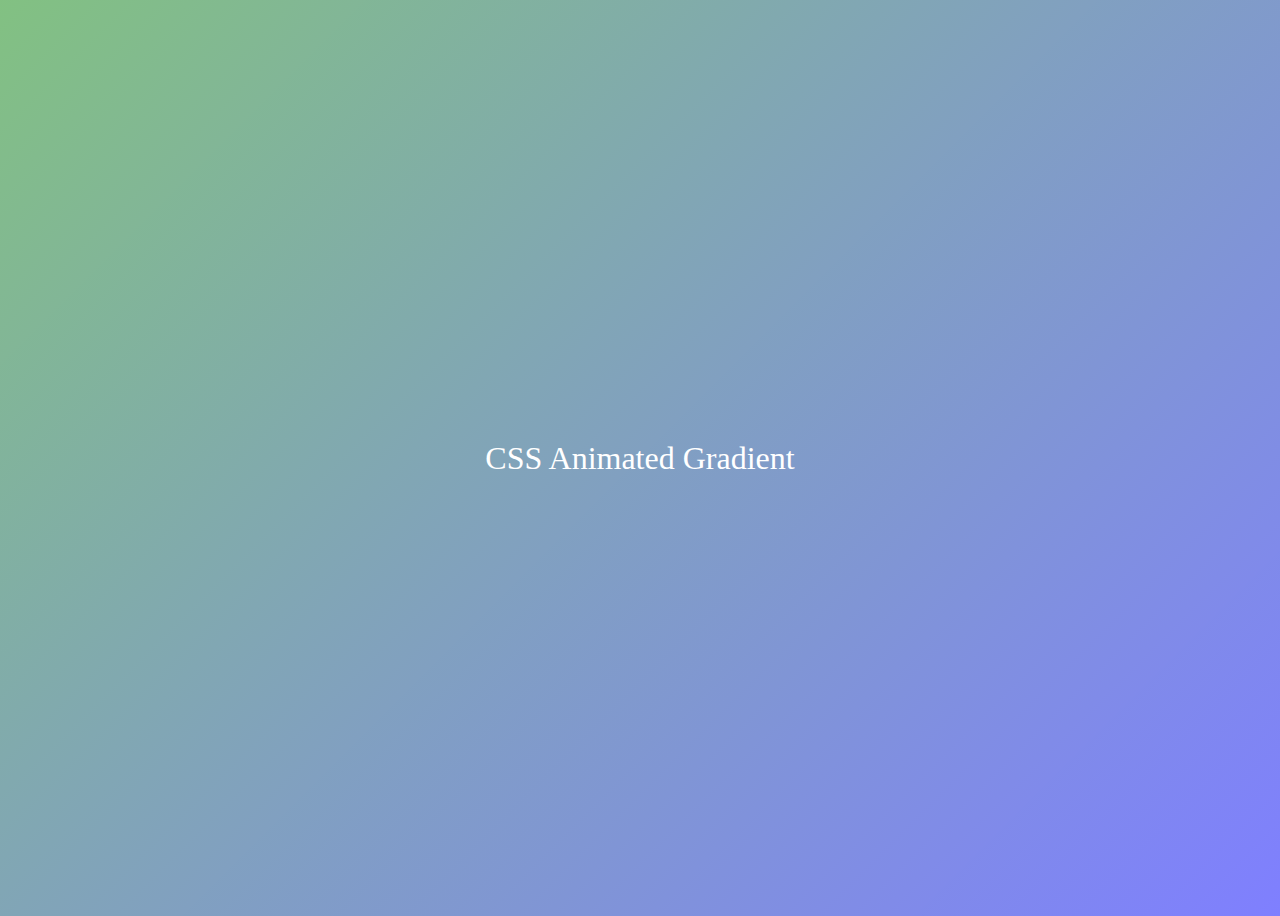
<file: css/css-animated-gradient/index.html>
<!DOCTYPE html>
<html lang="en">
  <head>
    <meta charset="UTF-8" />
    <meta name="viewport" content="width=device-width, initial-scale=1.0" />
    <title>CSS Animated Gradient</title>
    <link rel="stylesheet" href="style.css" />
  </head>
  <body class="gradient">
    <div>CSS Animated Gradient</div>
  </body>
</html>
</file>
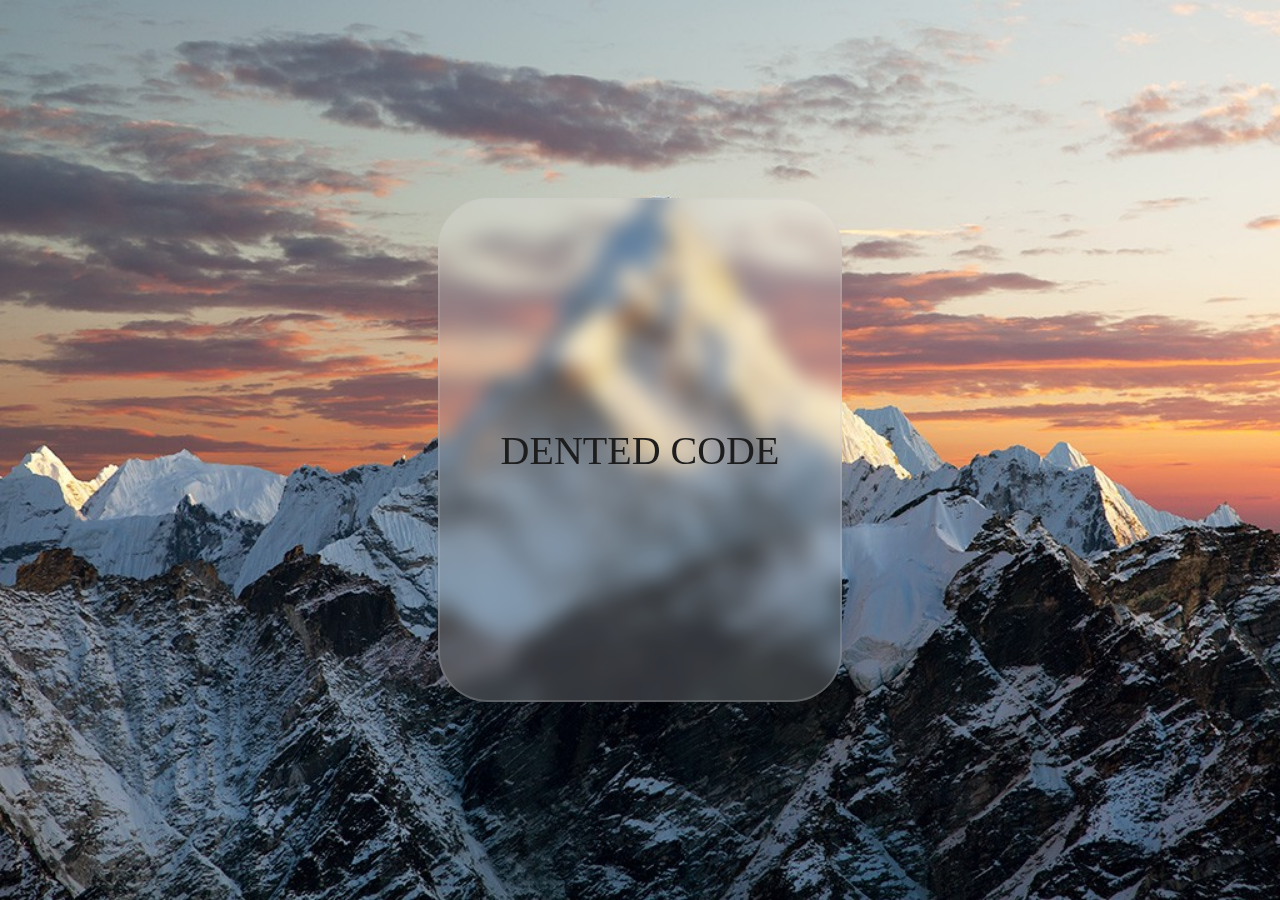
<file: css/frosted-glass-effect/index.html>
<!DOCTYPE html>
<html lang="en">

<head>
    <meta charset="UTF-8">
    <meta name="viewport" content="width=device-width, initial-scale=1.0">
    <title>Frosted Glass Effect</title>
    <link rel="stylesheet" href="style.css">
</head>

<body>
    <div class="background">
        <div class="container frosted-glass">
            DENTED CODE
        </div>
    </div>
</body>

</html>
</file>
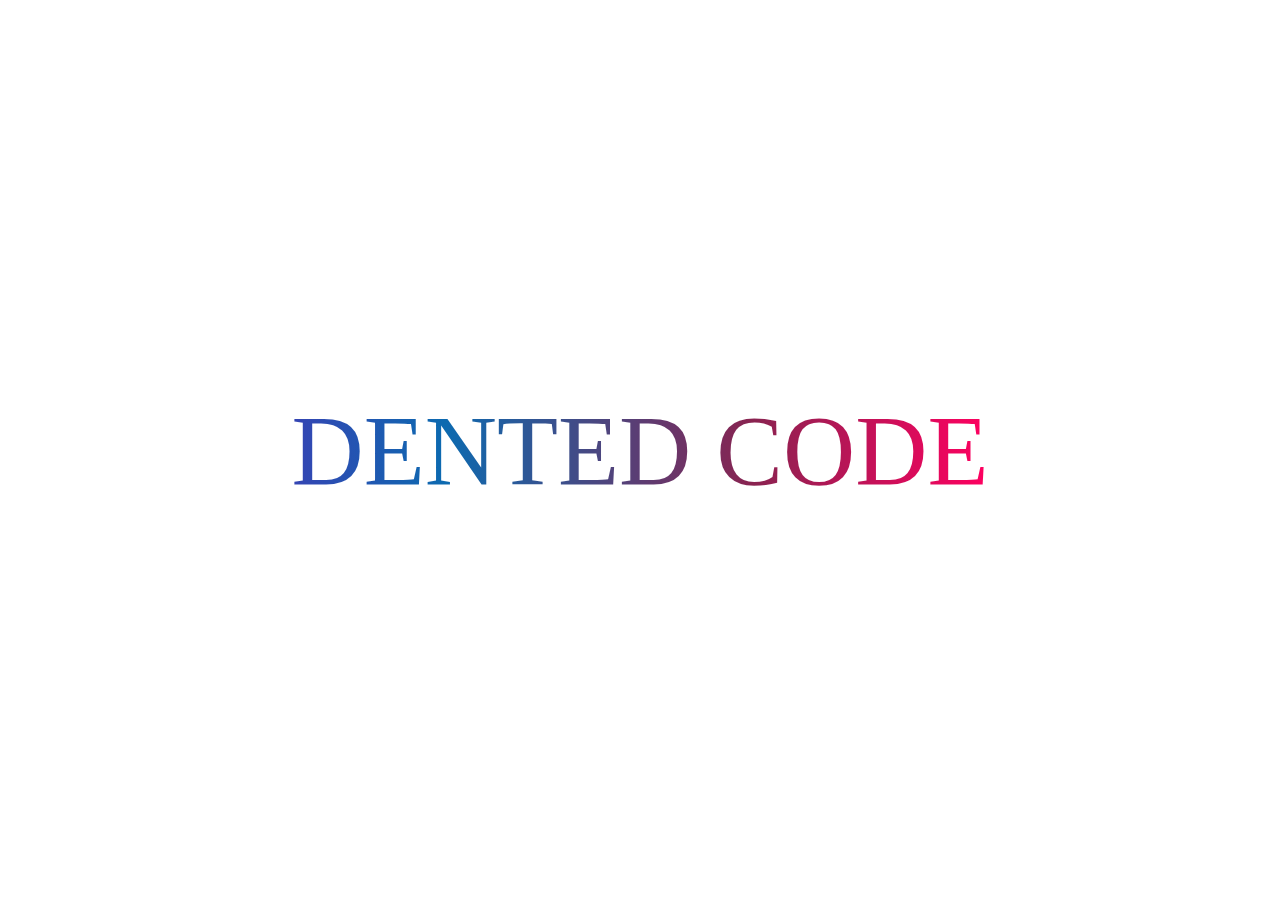
<file: css/gradient-text-masking/index.html>
<!DOCTYPE html>
<html lang="en">
  <head>
    <meta charset="UTF-8" />
    <meta name="viewport" content="width=device-width, initial-scale=1.0" />
    <title>Gradient Text Masking</title>
    <link rel="stylesheet" href="style.css" />
  </head>
  <body>
    <div class="wrapper">
      <div class="container gradient-clip">DENTED CODE</div>
    </div>
  </body>
</html>
</file>
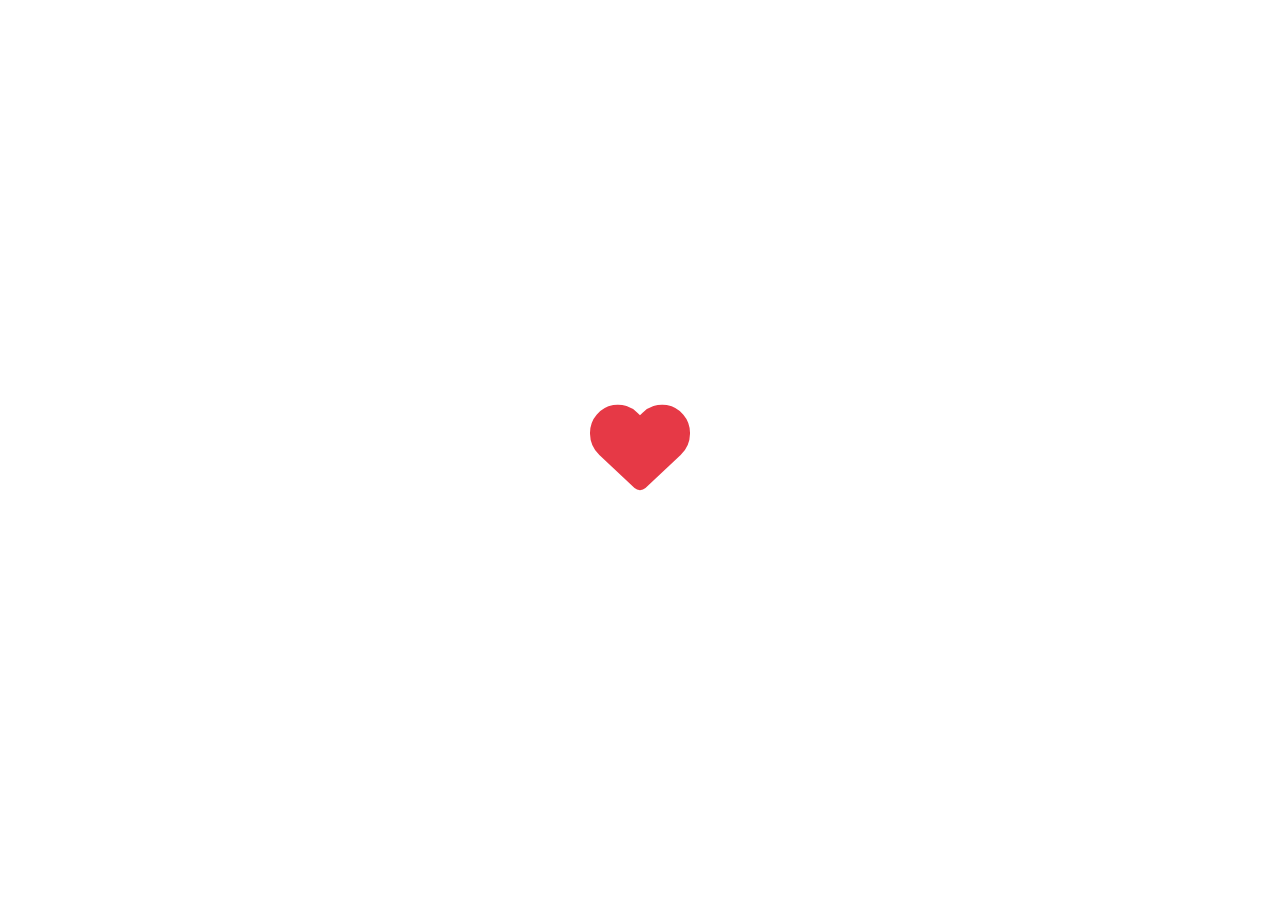
<file: css/heartbeat-animation/index.html>
<!DOCTYPE html>
<html lang="en">
  <head>
    <meta charset="UTF-8" />
    <meta name="viewport" content="width=device-width, initial-scale=1.0" />
    <title>Heartbeat Animation</title>
    <link rel="stylesheet" href="style.css" />
    <link
      rel="stylesheet"
      href="https://cdnjs.cloudflare.com/ajax/libs/font-awesome/6.7.2/css/all.min.css"
      integrity="sha512-Evv84Mr4kqVGRNSgIGL/F/aIDqQb7xQ2vcrdIwxfjThSH8CSR7PBEakCr51Ck+w+/U6swU2Im1vVX0SVk9ABhg=="
      crossorigin="anonymous"
      referrerpolicy="no-referrer"
    />
  </head>
  <body>
    <div class="wrapper">
      <div class="container heartbeat">
        <i class="fa-solid fa-heart"></i>
      </div>
    </div>
  </body>
</html>
</file>
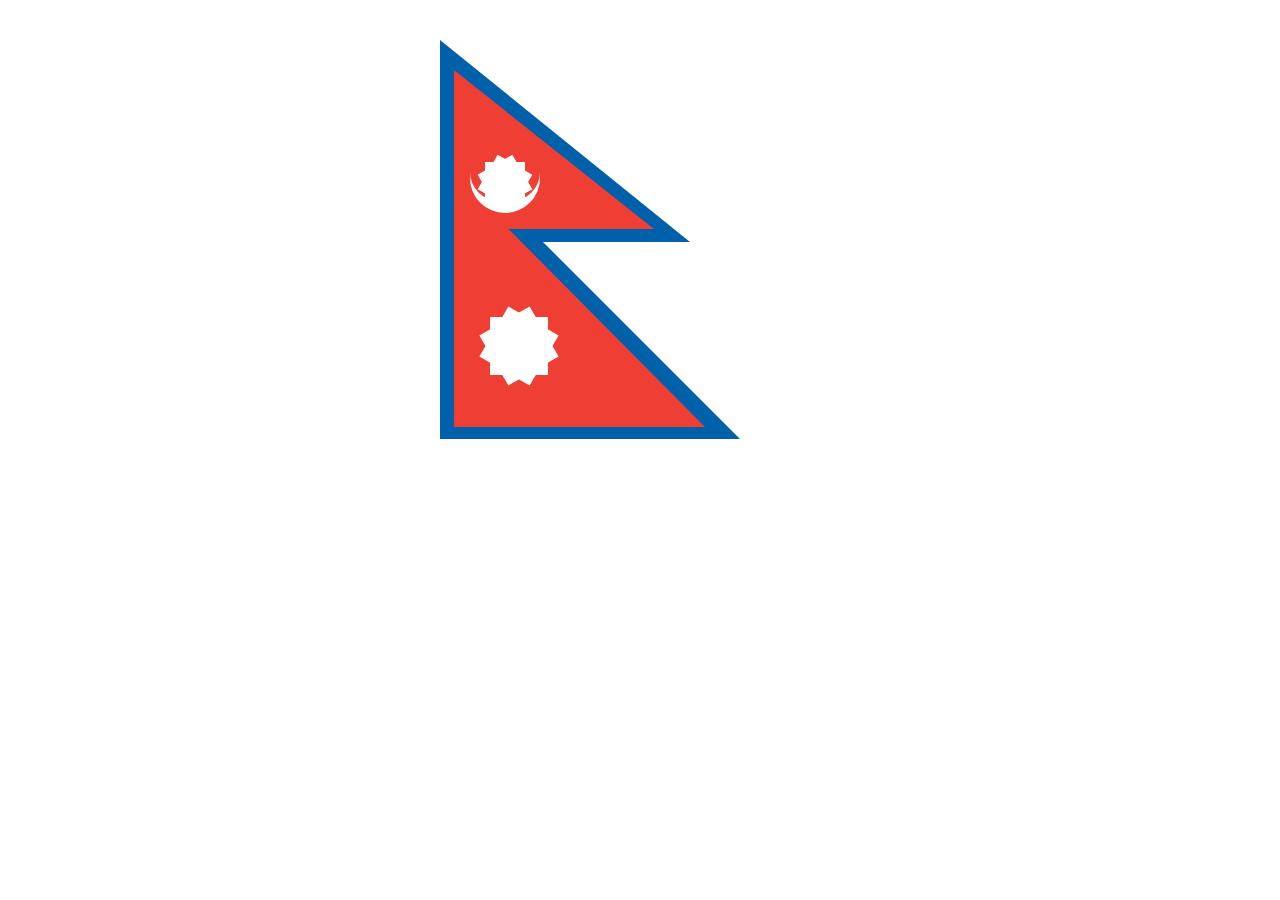
<file: css/Nepali_flag/index.html>
<!DOCTYPE html>
<html lang="en">
  <head>
    <meta charset="UTF-8" />
    <title>Nepal Flag</title>
    <link rel="stylesheet" href="style.css" />
  </head>
  <body>
    <div id="nepal-flag">
      <div class="blue_border">
        <div class="outer-triangle-top"></div>
        <div class="outer-triangle-bottom"></div>
      </div>
      <div class="red_flag">
        <div class="inner-triangle-top"></div>
        <div class="inner-triangle-bottom"></div>
      </div>
      <div id="moon">
        <div class="shape"></div>
        <div class="star"></div>
      </div>
      <div id="sun"></div>
    </div>
  </body>
</html>
</file>
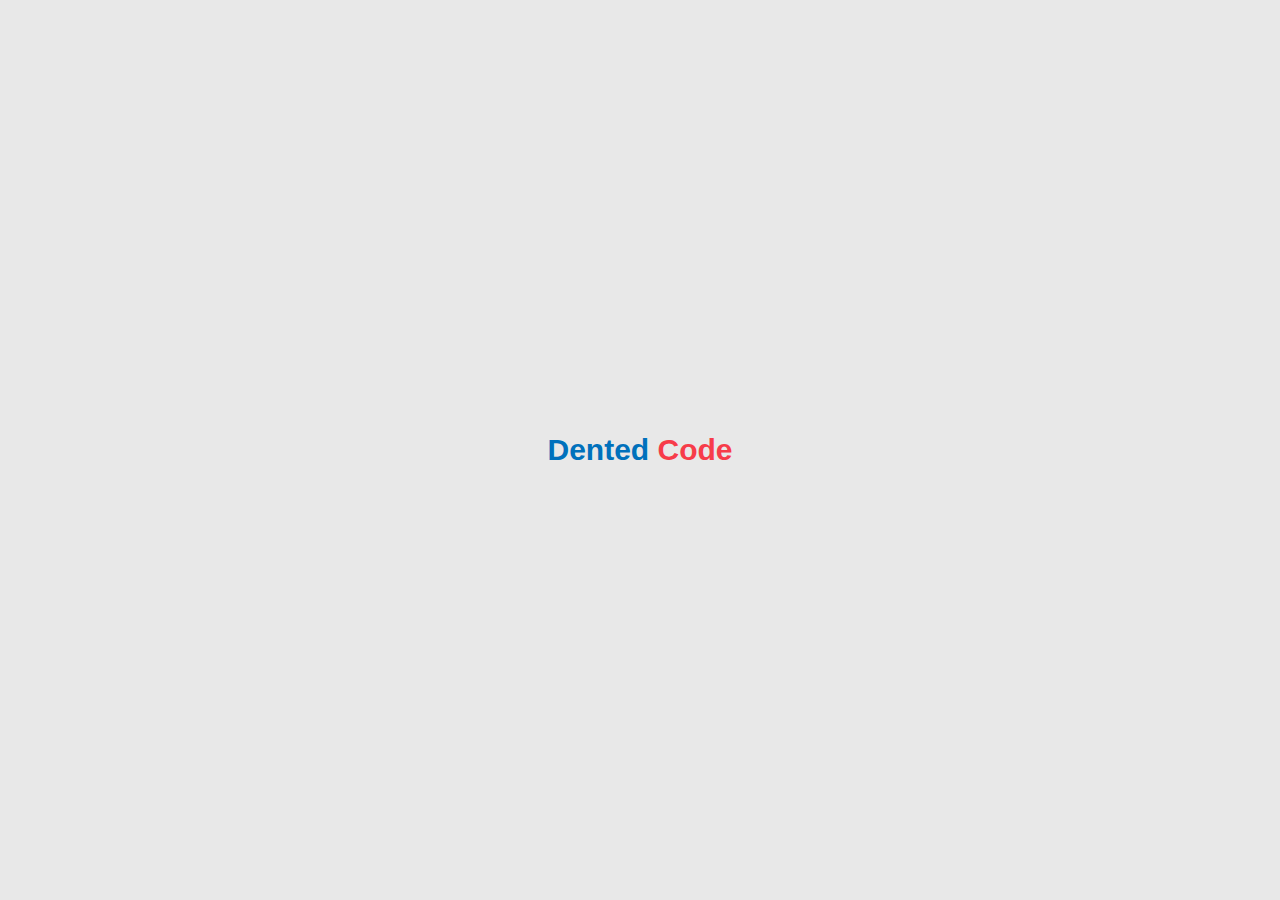
<file: css/neumorphism/index.html>
<!DOCTYPE html>
<html lang="en">

<head>
    <meta charset="UTF-8">
    <meta name="viewport" content="width=device-width, initial-scale=1.0">
    <title>Neumorphism - 3D Button Hover Effect</title>
    <link rel="stylesheet" href="style.css">
</head>

<body>
    <button class="neumorphism">
        <span class="primary-1">Dented</span>
        <span class="primary-2">Code</span>
    </button>
</body>

</html>
</file>
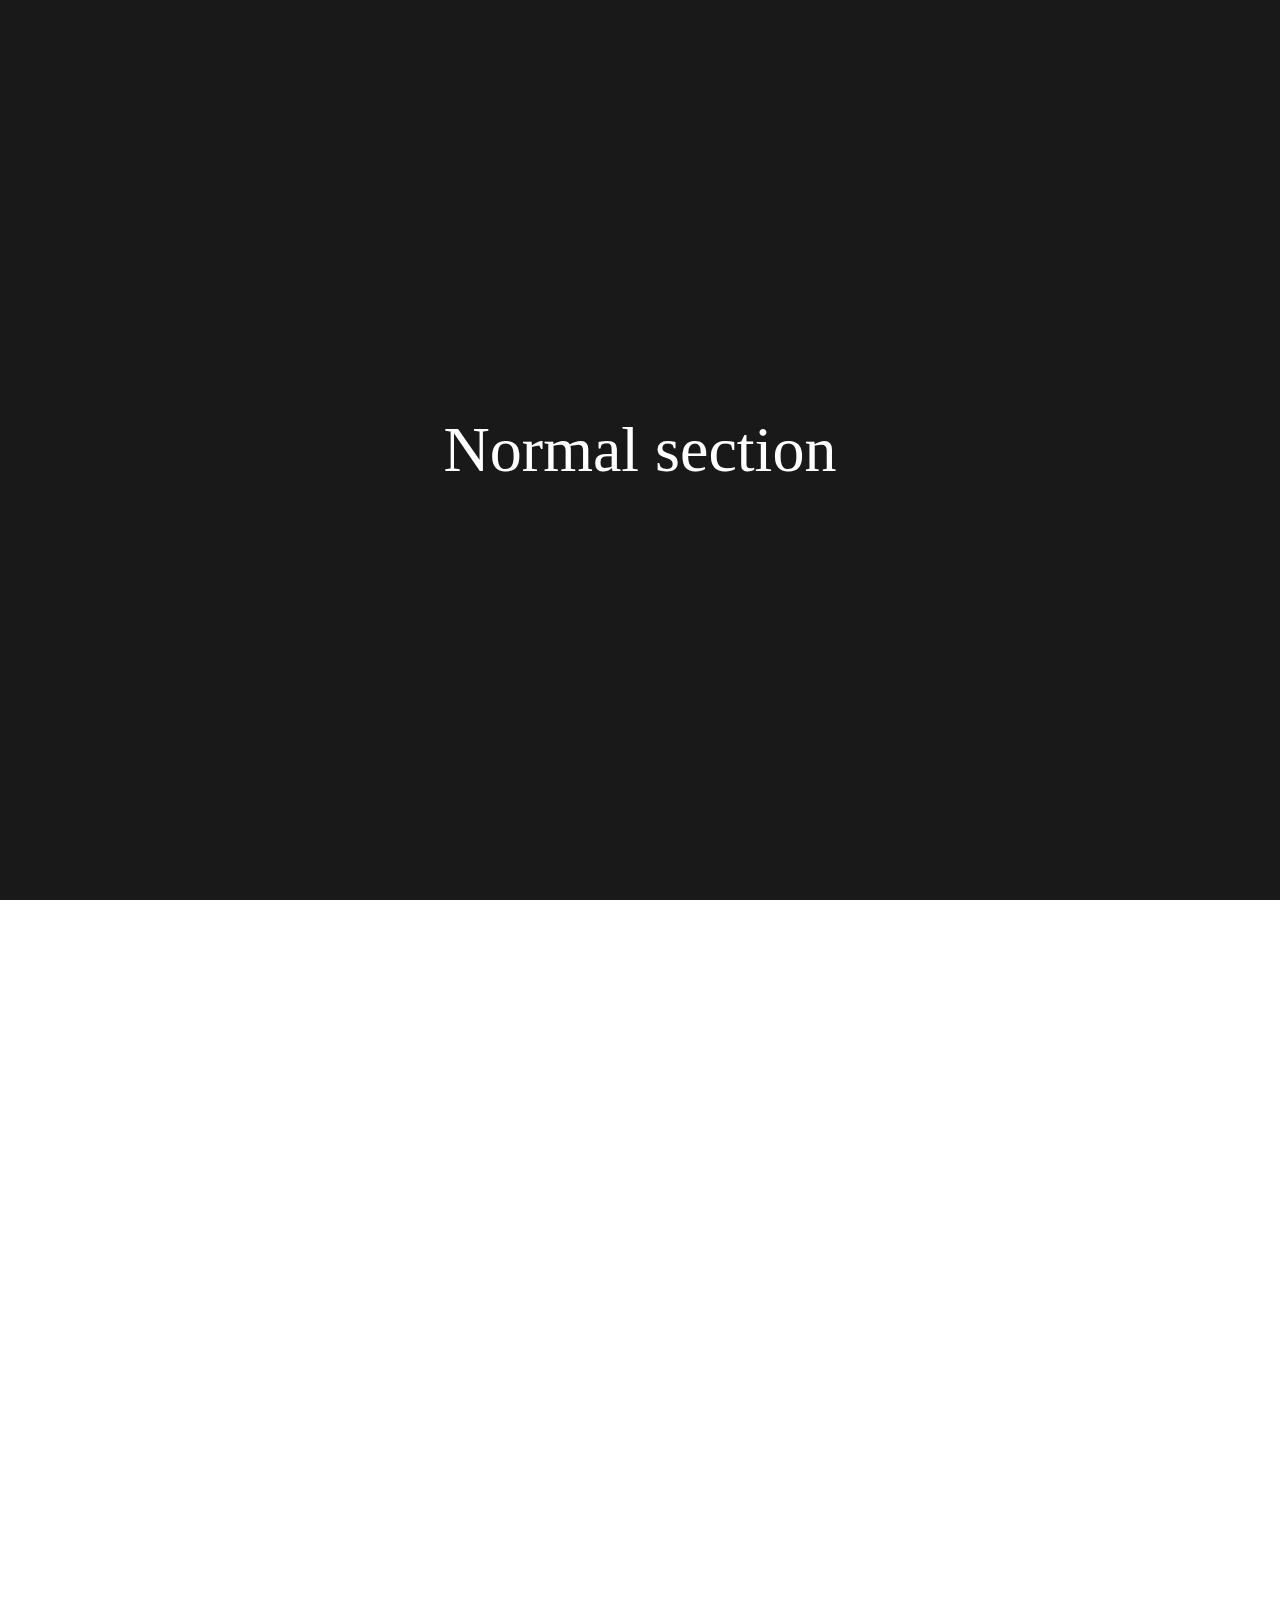
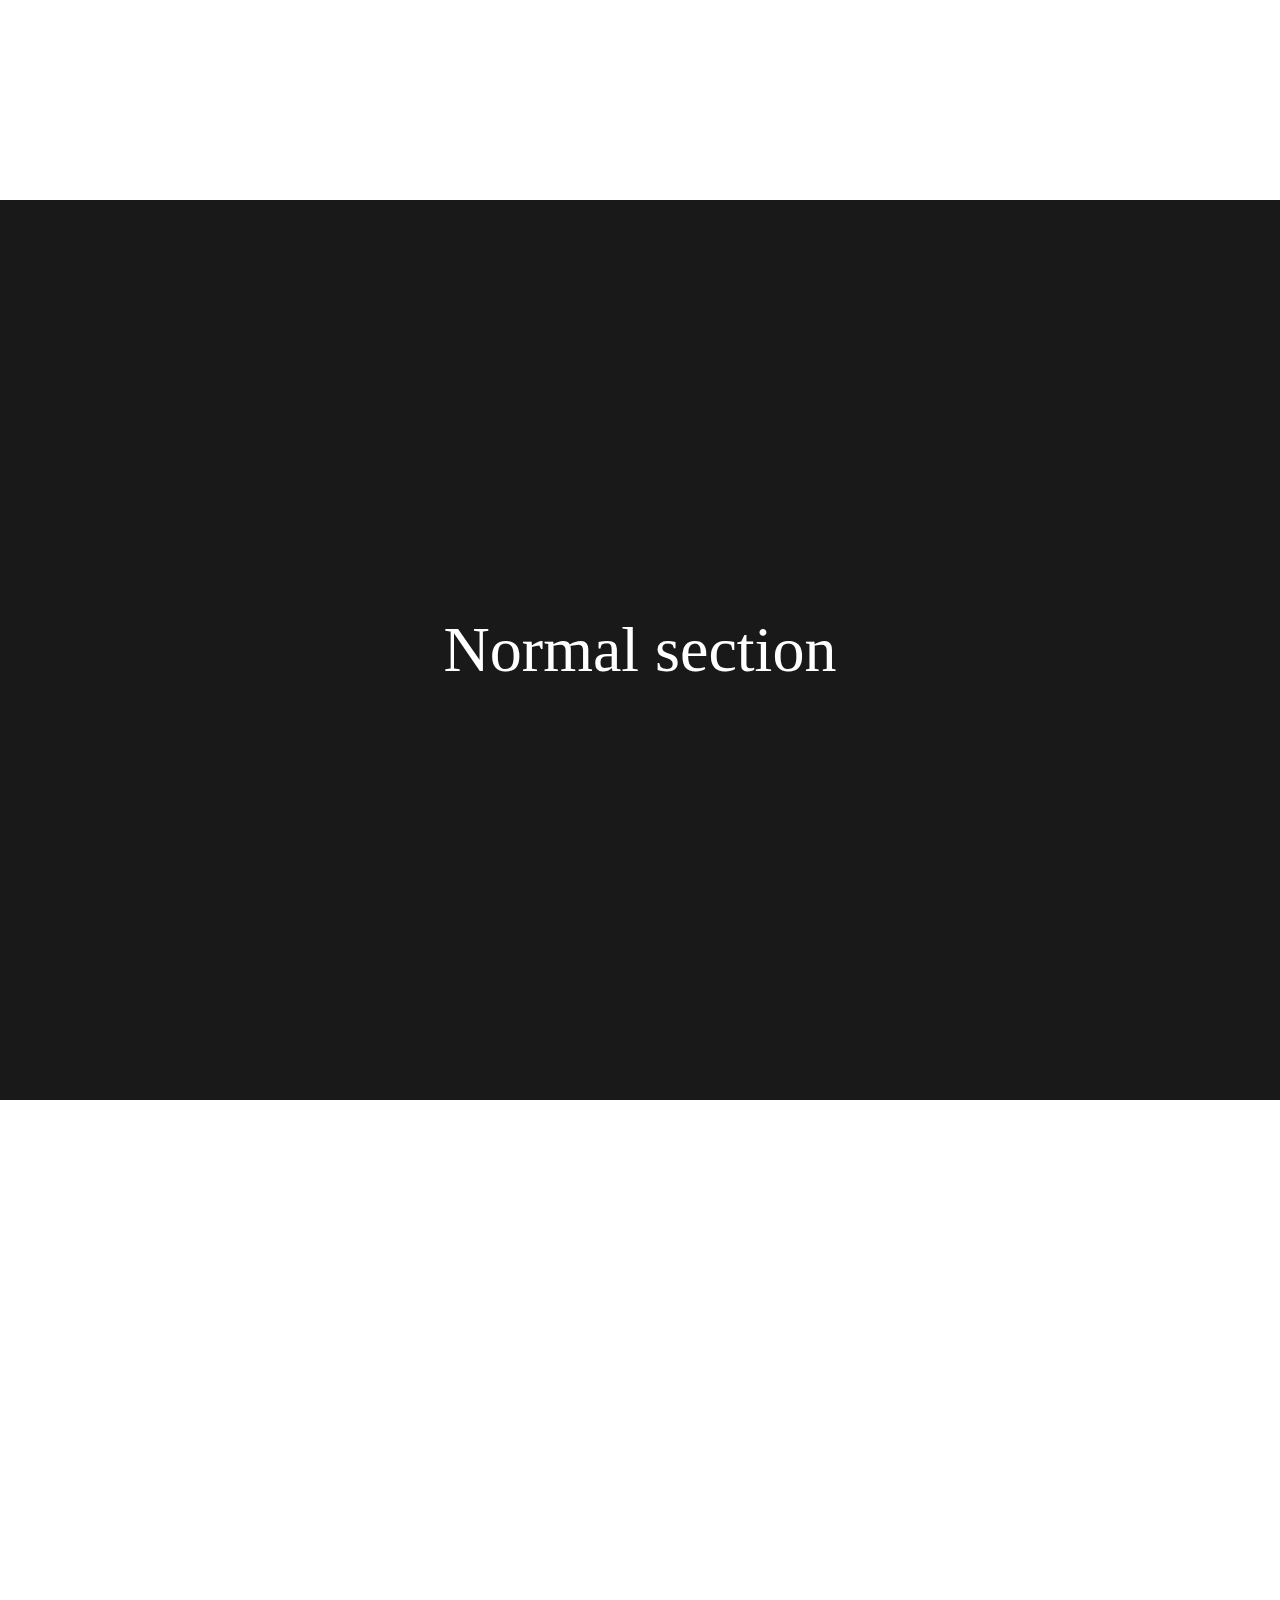
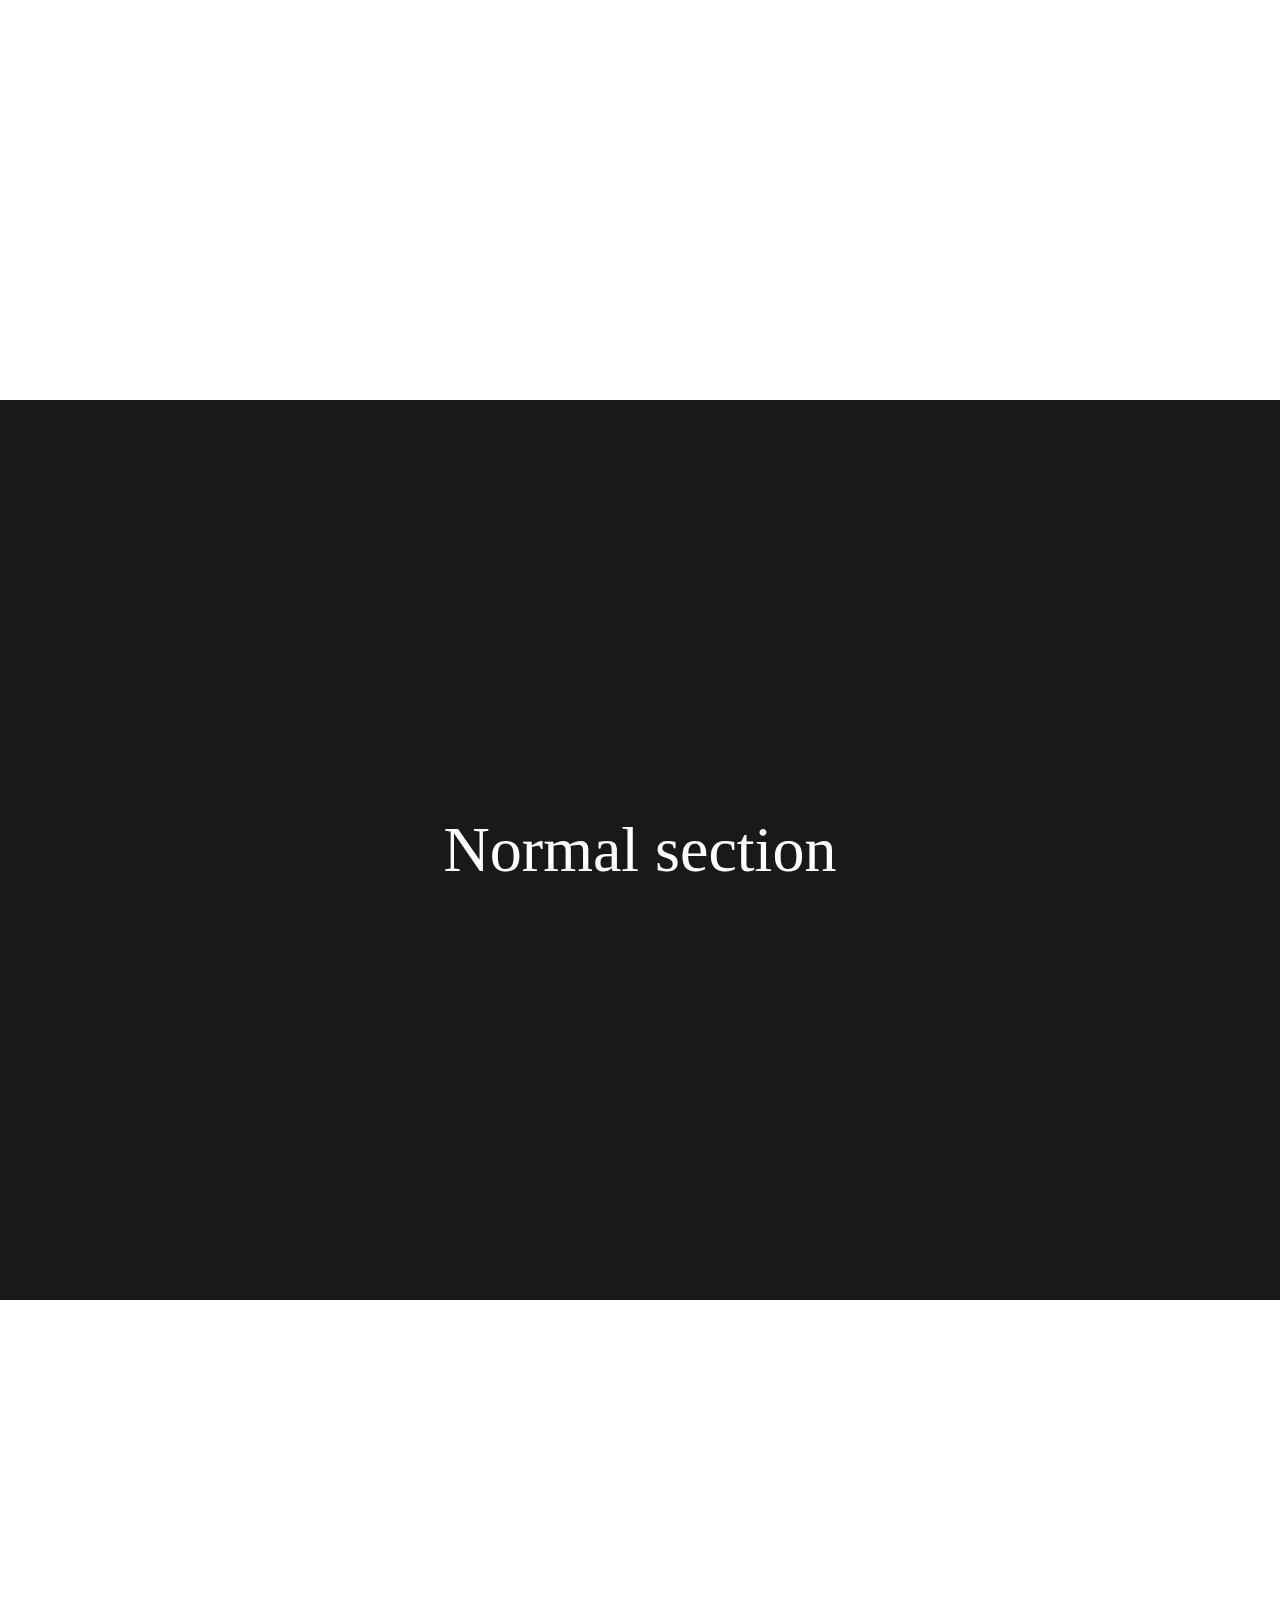
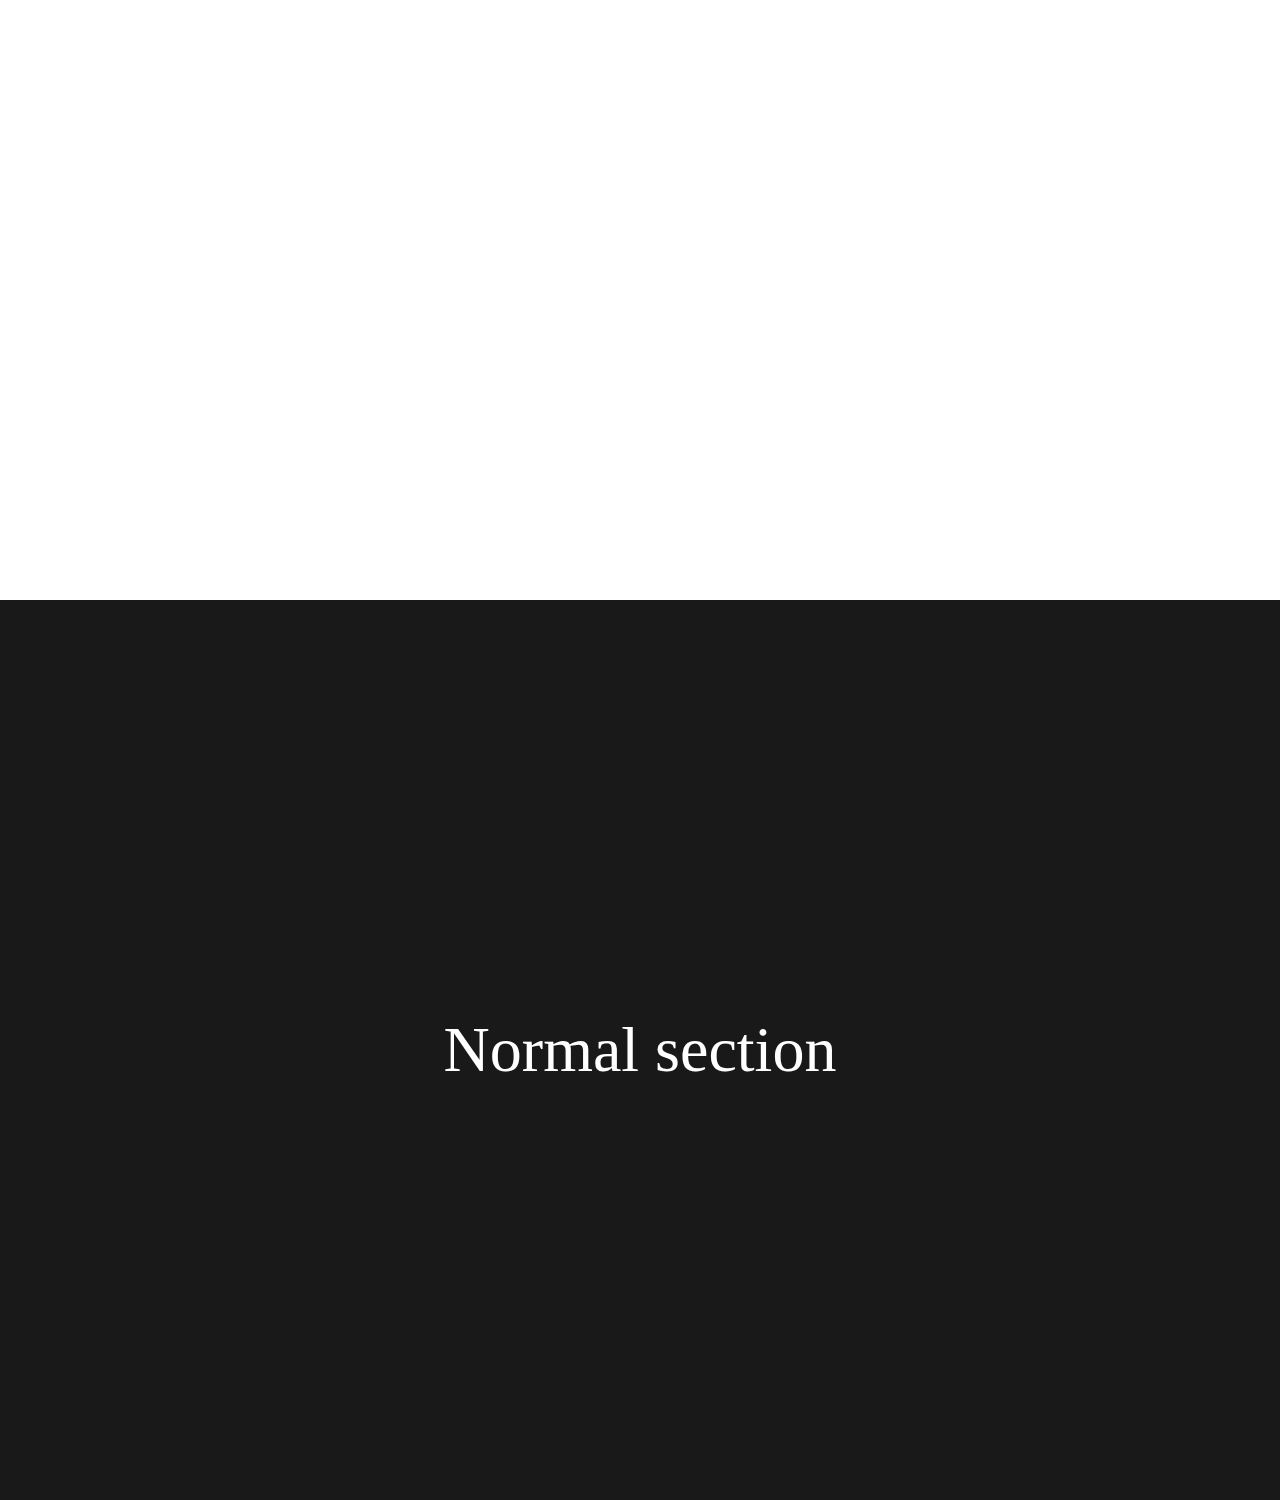
<file: css/parallax-effect/index.html>
<!DOCTYPE html>
<html lang="en">
  <head>
    <meta charset="UTF-8" />
    <meta name="viewport" content="width=device-width, initial-scale=1.0" />
    <link rel="stylesheet" href="style.css" />
    <title>Parallax Effect</title>
  </head>
  <body>
    <div class="section normal">Normal section</div>
    <div class="section parallax bg1">Parallax Section</div>
    <div class="section normal">Normal section</div>
    <div class="section parallax bg2">Parallax Section</div>
    <div class="section normal">Normal section</div>
    <div class="section parallax bg3">Parallax Section</div>
    <div class="section normal">Normal section</div>
  </body>
</html>
</file>
<file: css/css-animated-gradient/style.css>
body {
  font-size: 2rem;

  display: flex;
  justify-content: center;
  align-items: center;
  height: 100vh;
}
.gradient {
  background: linear-gradient(
    -45deg,
    rgba(255, 166, 0, 0.618),
    rgba(255, 0, 0, 0.529),
    rgba(0, 0, 255, 0.503),
    rgba(0, 128, 0, 0.491)
  );
  color: white;
  animation: gradient 4s ease infinite;
  background-size: 300% 300%;
}

@keyframes gradient {
  0% {
    background-position: 0% 50%;
  }
  50% {
    background-position: 100% 50%;
  }
  100% {
    background-position: 0% 50%;
  }
}
</file>
<file: css/frosted-glass-effect/style.css>
body{
    padding: 0;
    margin: 0;
}

.background{
    background-image: url('./bg.jpg');
    background-repeat: no-repeat;
    background-size: cover;
    width: 100vw;
    height: 100vh;
    display: flex;
    justify-content: center;
    align-items: center;
}
.container{
    font-size: 40px;
    display: flex;
    justify-content: center;
    align-items: center;

    color: rgb(29, 29, 29);
    background-color: rgba(255, 255, 255, 0.185);
    border-radius: 50px;
    height: 500px;
    width: 400px;
    cursor: pointer;
}

.frosted-glass{
    backdrop-filter: blur(10px);
    border: 2px #c7c7c73b solid;
}
</file>
<file: css/gradient-text-masking/style.css>
body{
    padding: 0;
    margin:0;
}

.wrapper{
    width: 100vw;
    height: 100vh;
    display: flex;
    justify-content: center;
    align-items: center;
}

.container{
    width: auto;
    height: auto;
    background: rgb(53,68,179);
    background: linear-gradient(90deg, rgba(53,68,179,1) 0%, rgba(12,106,176,1) 22%, rgba(137,35,80,1) 66%, rgba(255,0,96,1) 100%);
    font-size: 100px;
    font-family: fantasy;
}

.gradient-clip{
    background-clip: text;
    color: transparent;
}
</file>
<file: css/heartbeat-animation/style.css>
*{
    padding: 0;
    margin:0;
}

.wrapper{
    width: 100vw;
    height: 100vh;
    display: flex;
    justify-content: center;
    align-items: center;
}

.container{
font-size: 100px;
color: #e63946;
}

.heartbeat {
    animation: heartbeat 1s infinite;
}

@keyframes heartbeat {
    0% { transform: scale(1); }
    20% { transform: scale(1.3); /* First beat */}
    30% { transform: scale(1); }
    40% { transform: scale(1.3); /* Second beat */ }
    50% { transform: scale(1); }
    100% { transform: scale(1); /* Rest phase */ }
}
</file>
<file: css/Nepali_flag/style.css>
#nepal-flag {
  width: 400px;
  margin: 40px auto;
  position: relative;
}

.outer-triangle-top,
.outer-triangle-bottom {
  width: 0;
  height: 0;
  border-bottom: 250px solid #0060a9;
  border-right: 250px solid transparent;
  position: relative;
}

.outer-triangle-top {
  border-bottom: 202px solid #0060a9;
}

.outer-triangle-bottom {
  border-bottom: 300px solid #0060a9;
  border-right: 300px solid transparent;
  top: -103px;
}

.red_flag {
  left: 14px;
  position: absolute;
  top: 30px;
  z-index: 9;
}

.inner-triangle-top,
.inner-triangle-bottom {
  width: 0;
  height: 0;
  border-bottom: 200px solid #ef3e33;
  border-right: 200px solid transparent;
  position: relative;
}

.inner-triangle-top {
  border-bottom: 159px solid #ef3e33;
}

.inner-triangle-bottom {
  border-bottom: 253px solid #ef3e33;
  border-right: 251px solid transparent;
  top: -55px;
}

#moon {
  position: absolute;
  left: 30px;
  top: 103px;
  z-index: 11;
}

.shape {
  background: #fff;
  width: 70px;
  height: 70px;
  border-radius: 35px;
  position: relative;
}
.shape:after {
  background: #ef3e33;
  border-radius: 35px;
  content: "";
  height: 58px;
  left: 0;
  position: absolute;
  top: 0;
  width: 70px;
}

.star {
  background: #fff;
  height: 40px;
  left: 15px;
  position: absolute;
  top: 19px;
  width: 40px;
  z-index: 10;
}

.star:before,
.star:after {
  height: 40px;
  width: 40px;
  background: #fff;
  content: "";
  position: absolute;
}

.star:before {
  transform: rotate(30deg);
}

.star:after {
  transform: rotate(-30deg);
}
#sun {
  background: #fff;
  height: 58px;
  left: 50px;
  position: absolute;
  top: 277px;
  width: 58px;
  z-index: 10;
}
#sun:after,
#sun:before {
  height: 58px;
  width: 58px;
  background: #fff;
  content: "";
  position: absolute;
}
#sun:before {
  transform: rotate(30deg);
}

#sun:after {
  transform: rotate(-30deg);
}
</file>
<file: css/neumorphism/style.css>
body {
    display: flex;
    margin: 0;
    padding: 0;
    justify-content: center;
    align-items: center;
    height: 100vh;
    width: 100vw;
    background: #e8e8e8;
}

button {
    height: 200px;
    width: 300px;
}

.primary-1 {
    color: #0071bc;
}

.primary-2 {
    color: #f73c4a;
}

.neumorphism {
    color: #636363;
    font-size: 30px;
    font-weight: bold;
    background: #e8e8e8;
    cursor: pointer;
    border: 1px solid #e8e8e8;
    transition: all 0.3s;
    text-align: center;
}

.neumorphism:hover {
    border-radius: 1em;
    box-shadow: 6px 6px 12px #c5c5c5,
        -6px -6px 12px #ffffff;
}

.neumorphism:active {
    color: #666;
    box-shadow: inset 4px 4px 12px #c5c5c5,
        inset -4px -4px 12px #ffffff;
}
</file>
<file: css/parallax-effect/style.css>
body {
  margin: 0;
}
.section {
  height: 100vh;

  display: flex;
  justify-content: center;
  align-items: center;
  font-size: 4rem;
  color: white;
}

.bg1 {
  background-image: url("bg1.jpg");
}

.bg2 {
  background-image: url("bg2.jpg");
}

.bg3 {
  background-image: url("bg3.jpg");
}

.parallax {
  background-size: cover;
  background-position: center;
  background-attachment: fixed;
}

.normal {
  background: rgb(26, 25, 25);
}
</file>
